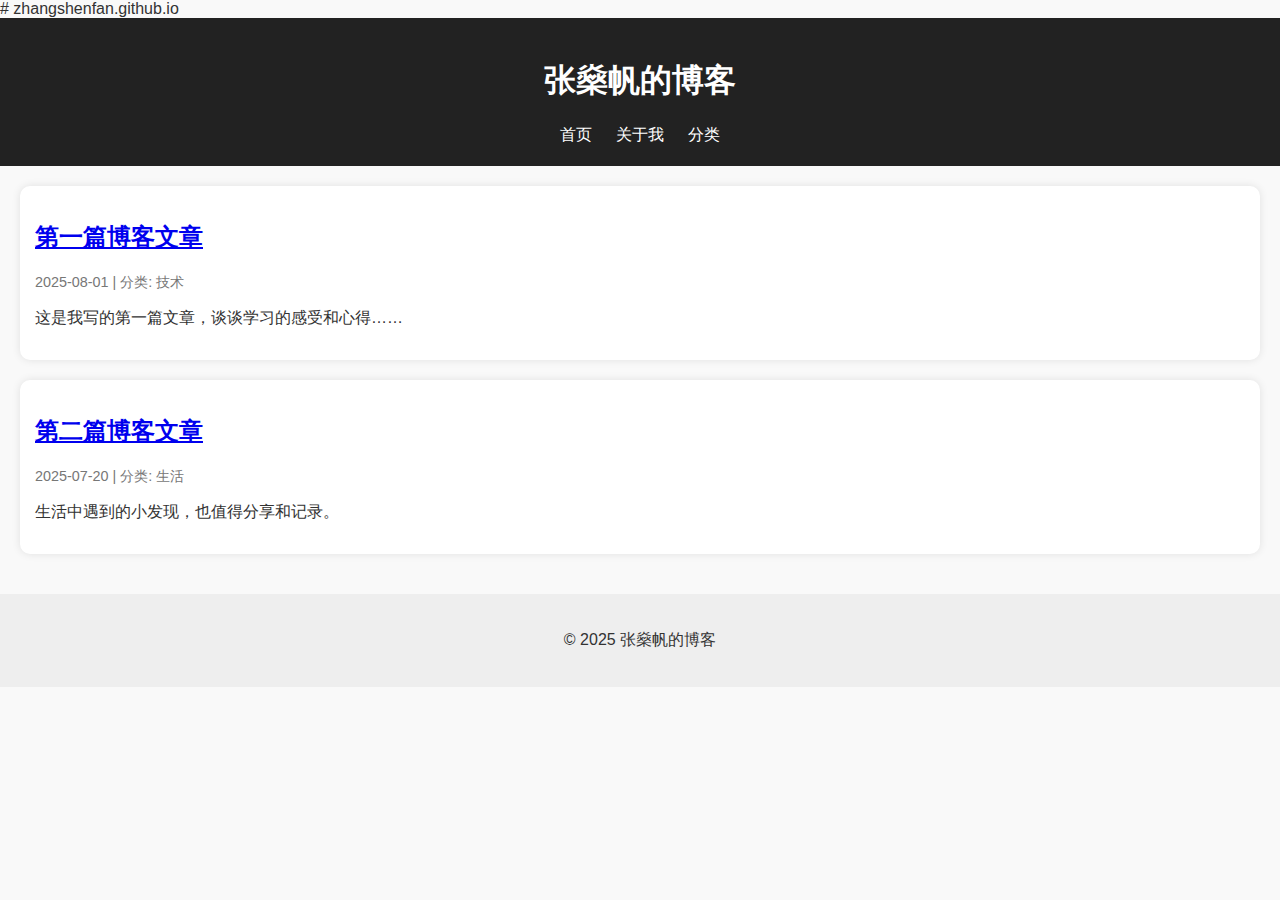
<file: index.html>
# zhangshenfan.github.io
<!DOCTYPE html>
<html lang="zh">
<head>
  <meta charset="UTF-8">
  <title>张燊帆的个人博客</title>
  <link rel="stylesheet" href="style.css">
</head>
<body>
  <header>
    <h1>张燊帆的博客</h1>
    <nav>
      <a href="index.html">首页</a>
      <a href="about.html">关于我</a>
      <a href="categories.html">分类</a>
    </nav>
  </header>
  <main>
    <section class="posts">
      <article>
        <h2><a href="post1.html">第一篇博客文章</a></h2>
        <p class="meta">2025-08-01 | 分类: 技术</p>
        <p>这是我写的第一篇文章，谈谈学习的感受和心得……</p>
      </article>
      <article>
        <h2><a href="post2.html">第二篇博客文章</a></h2>
        <p class="meta">2025-07-20 | 分类: 生活</p>
        <p>生活中遇到的小发现，也值得分享和记录。</p>
      </article>
    </section>
  </main>
  <footer>
    <p>&copy; 2025 张燊帆的博客</p>
  </footer>
</body>
</html>
</file>
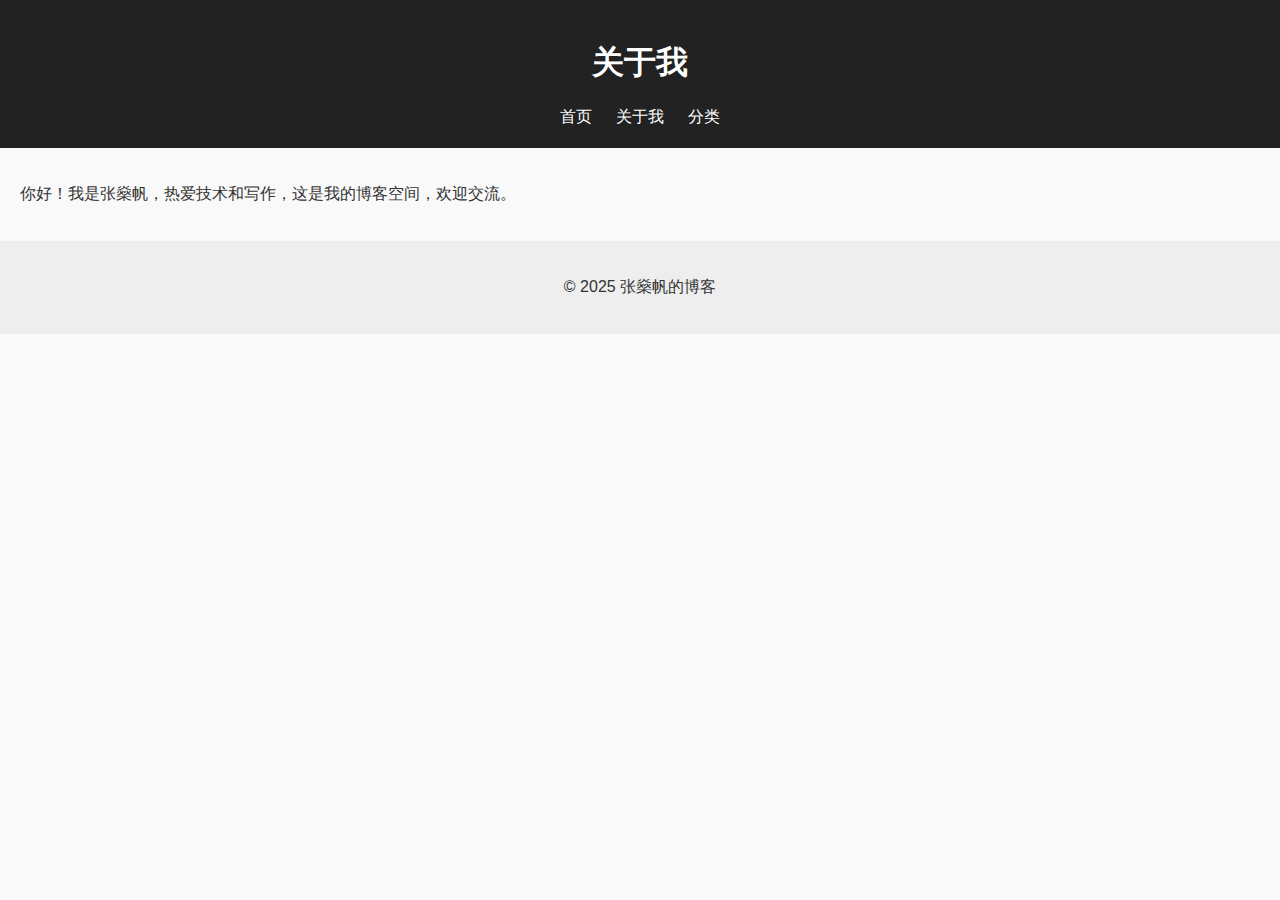
<file: about.html>
<!DOCTYPE html>
<html lang="zh">
<head>
  <meta charset="UTF-8">
  <title>关于我</title>
  <link rel="stylesheet" href="style.css">
</head>
<body>
  <header>
    <h1>关于我</h1>
    <nav>
      <a href="index.html">首页</a>
      <a href="about.html">关于我</a>
      <a href="categories.html">分类</a>
    </nav>
  </header>
  <main>
    <p>你好！我是张燊帆，热爱技术和写作，这是我的博客空间，欢迎交流。</p>
  </main>
  <footer>
    <p>&copy; 2025 张燊帆的博客</p>
  </footer>
</body>
</html>
</file>
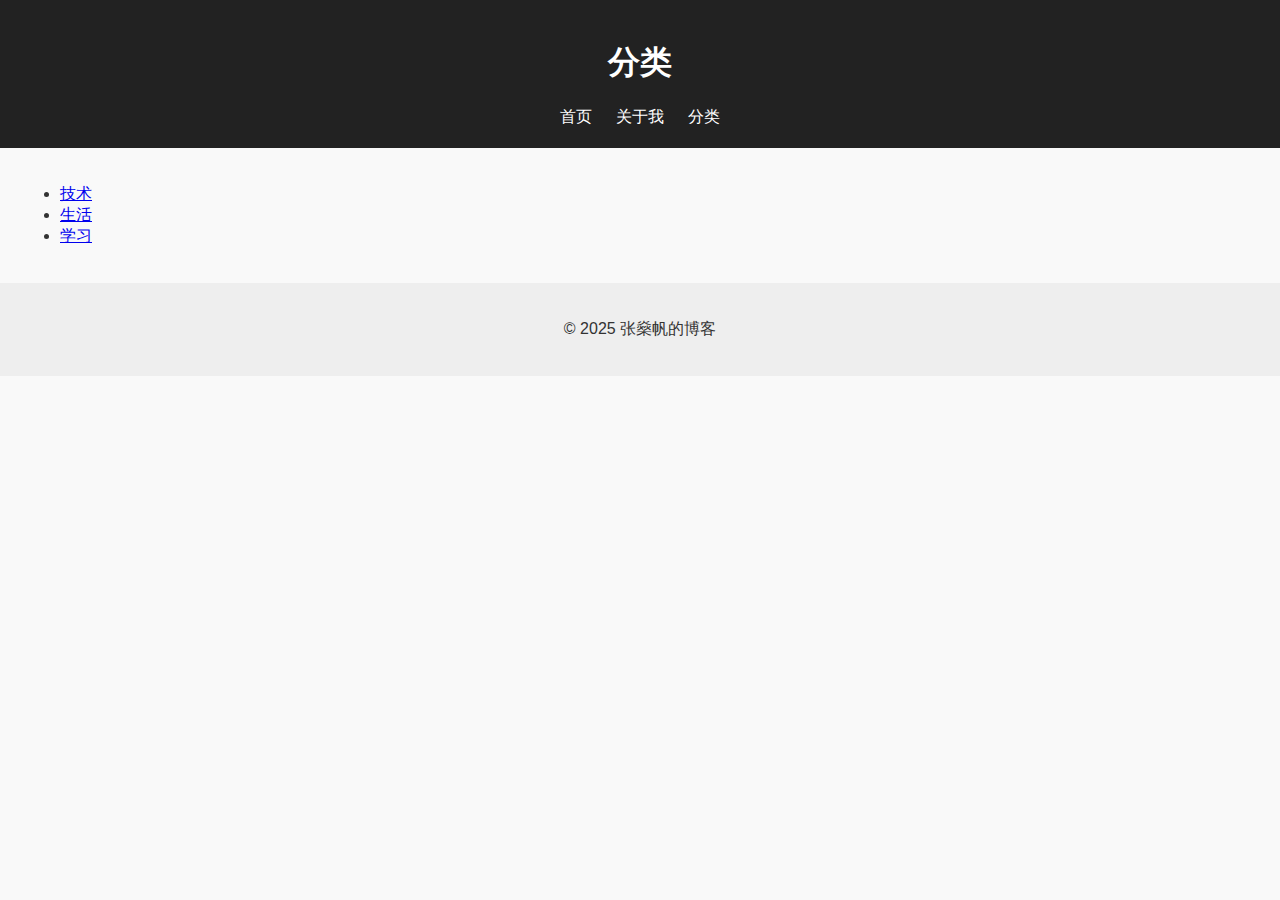
<file: categories.html>
<!DOCTYPE html>
<html lang="zh">
<head>
  <meta charset="UTF-8">
  <title>分类</title>
  <link rel="stylesheet" href="style.css">
</head>
<body>
  <header>
    <h1>分类</h1>
    <nav>
      <a href="index.html">首页</a>
      <a href="about.html">关于我</a>
      <a href="categories.html">分类</a>
    </nav>
  </header>
  <main>
    <ul>
      <li><a href="#">技术</a></li>
      <li><a href="#">生活</a></li>
      <li><a href="#">学习</a></li>
    </ul>
  </main>
  <footer>
    <p>&copy; 2025 张燊帆的博客</p>
  </footer>
</body>
</html>
</file>
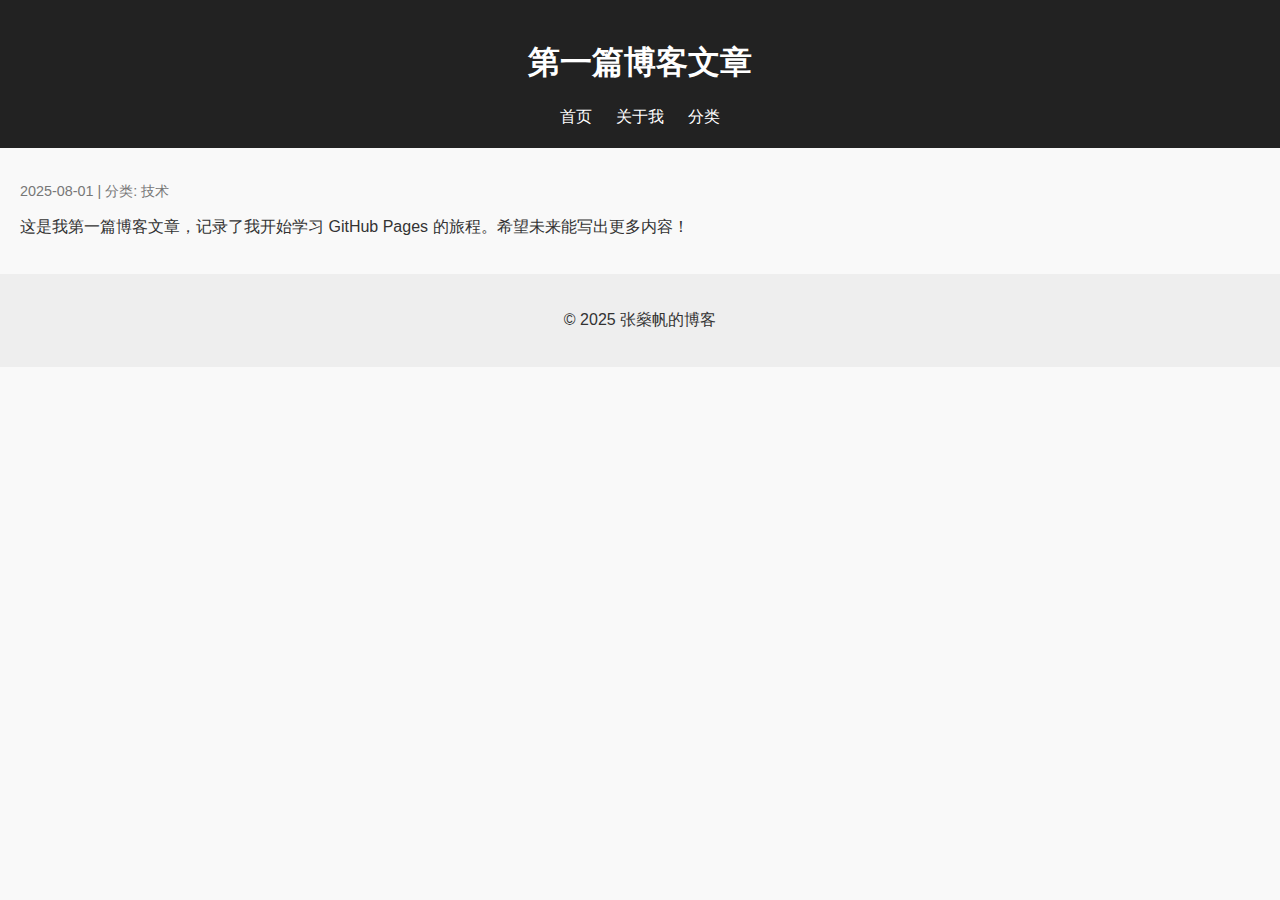
<file: post1.html>
<!DOCTYPE html>
<html lang="zh">
<head>
  <meta charset="UTF-8">
  <title>第一篇博客文章</title>
  <link rel="stylesheet" href="style.css">
</head>
<body>
  <header>
    <h1>第一篇博客文章</h1>
    <nav>
      <a href="index.html">首页</a>
      <a href="about.html">关于我</a>
      <a href="categories.html">分类</a>
    </nav>
  </header>
  <main>
    <p class="meta">2025-08-01 | 分类: 技术</p>
    <p>这是我第一篇博客文章，记录了我开始学习 GitHub Pages 的旅程。希望未来能写出更多内容！</p>
  </main>
  <footer>
    <p>&copy; 2025 张燊帆的博客</p>
  </footer>
</body>
</html>
</file>
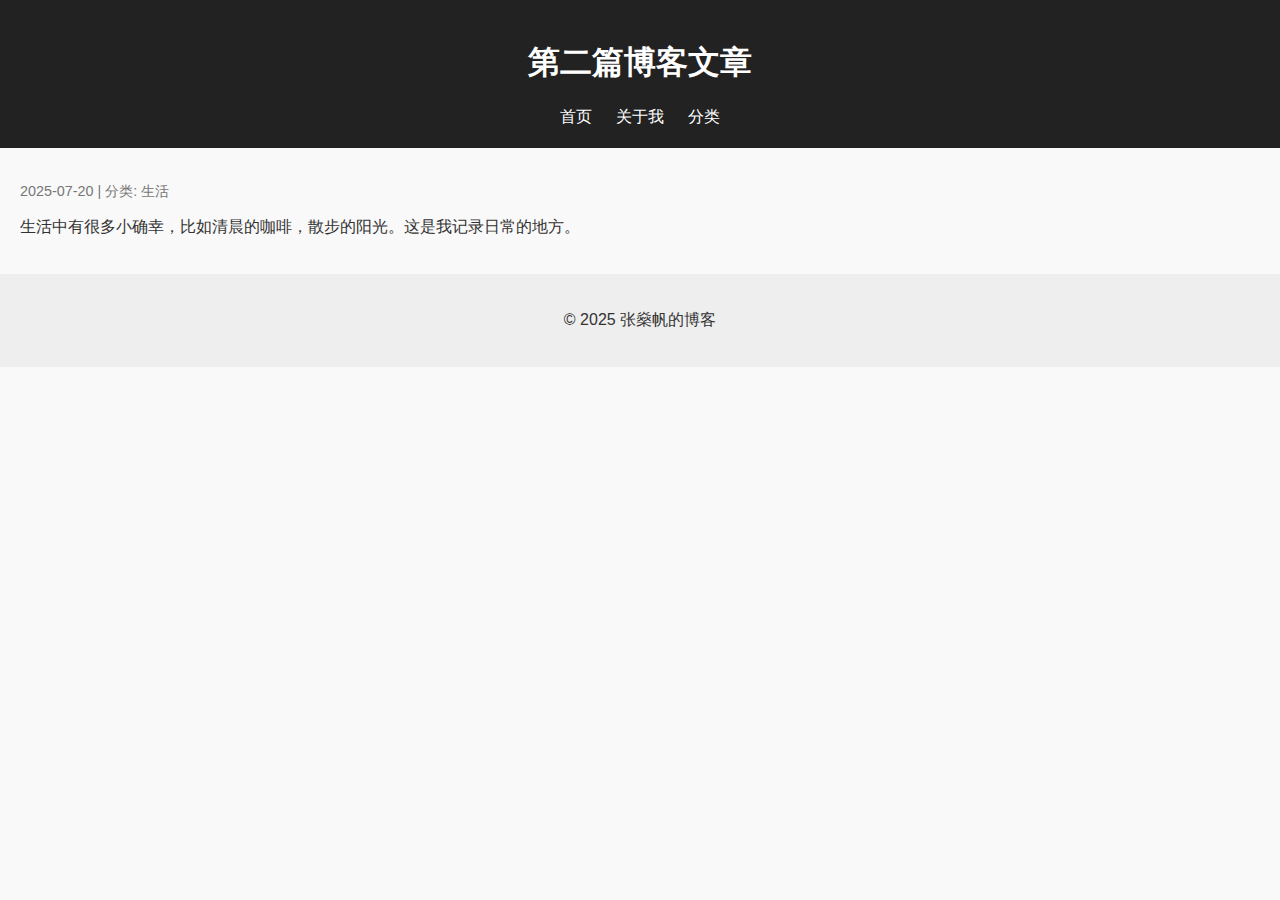
<file: post2.html>
<!DOCTYPE html>
<html lang="zh">
<head>
  <meta charset="UTF-8">
  <title>第二篇博客文章</title>
  <link rel="stylesheet" href="style.css">
</head>
<body>
  <header>
    <h1>第二篇博客文章</h1>
    <nav>
      <a href="index.html">首页</a>
      <a href="about.html">关于我</a>
      <a href="categories.html">分类</a>
    </nav>
  </header>
  <main>
    <p class="meta">2025-07-20 | 分类: 生活</p>
    <p>生活中有很多小确幸，比如清晨的咖啡，散步的阳光。这是我记录日常的地方。</p>
  </main>
  <footer>
    <p>&copy; 2025 张燊帆的博客</p>
  </footer>
</body>
</html>
</file>
<file: style.css>
body {
  font-family: Arial, sans-serif;
  background-color: #f9f9f9;
  margin: 0;
  padding: 0;
  color: #333;
}

header {
  background-color: #222;
  color: white;
  padding: 20px;
  text-align: center;
}

nav a {
  margin: 0 10px;
  color: white;
  text-decoration: none;
}

nav a:hover {
  text-decoration: underline;
}

main {
  padding: 20px;
}

.posts article {
  background-color: #fff;
  padding: 15px;
  border-radius: 10px;
  margin-bottom: 20px;
  box-shadow: 0 0 8px rgba(0, 0, 0, 0.1);
}

.meta {
  font-size: 0.9em;
  color: #777;
}

footer {
  background-color: #eee;
  text-align: center;
  padding: 20px;
}
</file>
